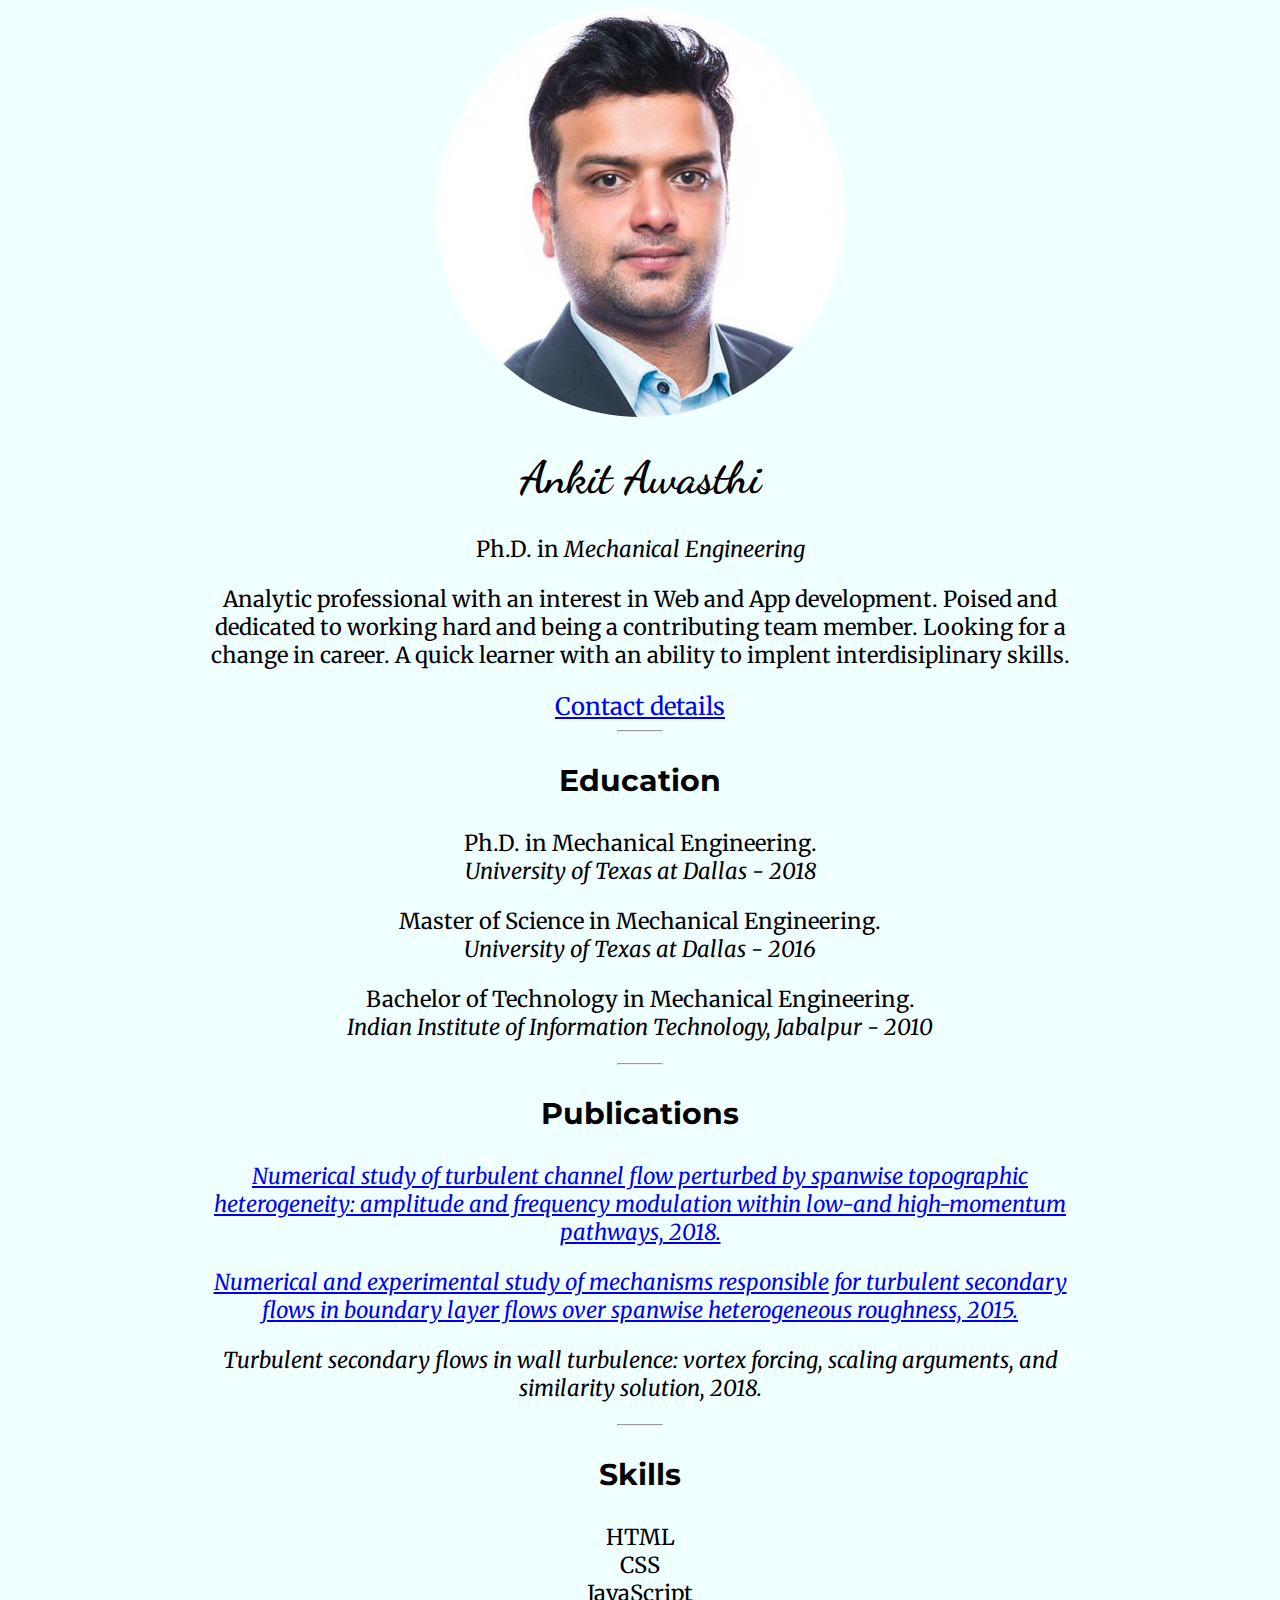
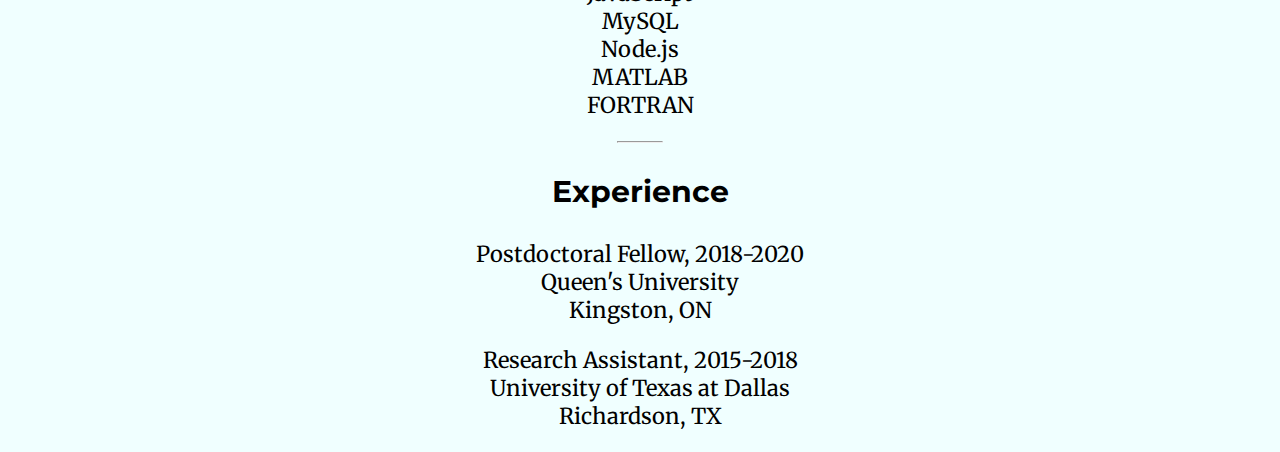
<file: index.html>
<!DOCTYPE html>
<html lang="en" dir="ltr">

<head>
  <meta charset="utf-8">
  <title>Ankit's Personal Site</title>
  <link rel="stylesheet" href="css/styles.css">
  <link href="https://fonts.googleapis.com/css2?family=Merriweather:ital,wght@1,300&family=Montserrat:wght@100&family=Sacramento&display=swap" rel="stylesheet">
  <link href="https://fonts.googleapis.com/css2?family=Dancing+Script:wght@500&display=swap" rel="stylesheet">
</head>

<body>
  <div class="ankitProfile">
    <img src="ankit_image.png" alt="ankit-profile-img">
  </div>
  <div class="aboutMe">
    <h1 id="mainHeading">Ankit Awasthi</h1>
    <p>Ph.D. in <em>Mechanical Engineering</em></p>
    <p>Analytic professional with an interest in Web and App development.
      Poised and dedicated to working hard and being a contributing team member.
      Looking for a change in career. A quick learner with an ability to implent interdisiplinary skills.
    </p>
  </div>
  <div class="contactDetals">
    <a class="contacts" href="contacts.html">Contact details</a>
  </div>
  <hr>
  <div class="education">
    <h3>Education</h3>
    <p>Ph.D. in Mechanical Engineering. <br><em>University of Texas at Dallas - 2018</em></p>
    <p>Master of Science in Mechanical Engineering. <br><em>University of Texas at Dallas - 2016</em></p>
    <p>Bachelor of Technology in Mechanical Engineering. <br><em>Indian Institute of Information Technology, Jabalpur - 2010</em></p>
  </div>
  <hr>
  <div class="publications">
    <h3>Publications</h3>

    <p><em><a href="https://utd-ir.tdl.org/bitstream/handle/10735.1/6992/JECS-5767-260254.46.pdf?sequence=1">
          Numerical study of turbulent channel flow perturbed by spanwise topographic heterogeneity: amplitude and frequency modulation within low-and high-momentum pathways, 2018.
        </a></em></p>
    <p><em><a href="https://www.researchgate.net/publication/276117827_Numerical_and_experimental_study_of_mechanisms_responsible_for_turbulent_secondary_flows_in_boundary_layer_flows_over_spanwise_heterogeneous_roughness">
          Numerical and experimental study of mechanisms responsible for turbulent secondary flows in boundary layer flows over spanwise heterogeneous roughness, 2015.
        </a></em></p>
    <p><em>Turbulent secondary flows in wall turbulence: vortex forcing, scaling arguments, and similarity solution, 2018.</em></p>
  </div>

  <hr>
  <div class="skills">
    <h3>Skills</h3>
    <p>
      HTML <br>
      CSS <br>
      JavaScript <br>
      MySQL <br>
      Node.js <br>
      MATLAB <br>
      FORTRAN <br>
    </p>


  </div>

  <hr>

  <div class="experience">
    <h3>Experience</h3>

    <p>Postdoctoral Fellow, 2018-2020 <br> Queen's University <br> Kingston, ON </p>
    <p>Research Assistant, 2015-2018 <br> University of Texas at Dallas <br> Richardson, TX </p>
  </div>

</body>

</html>
</file>
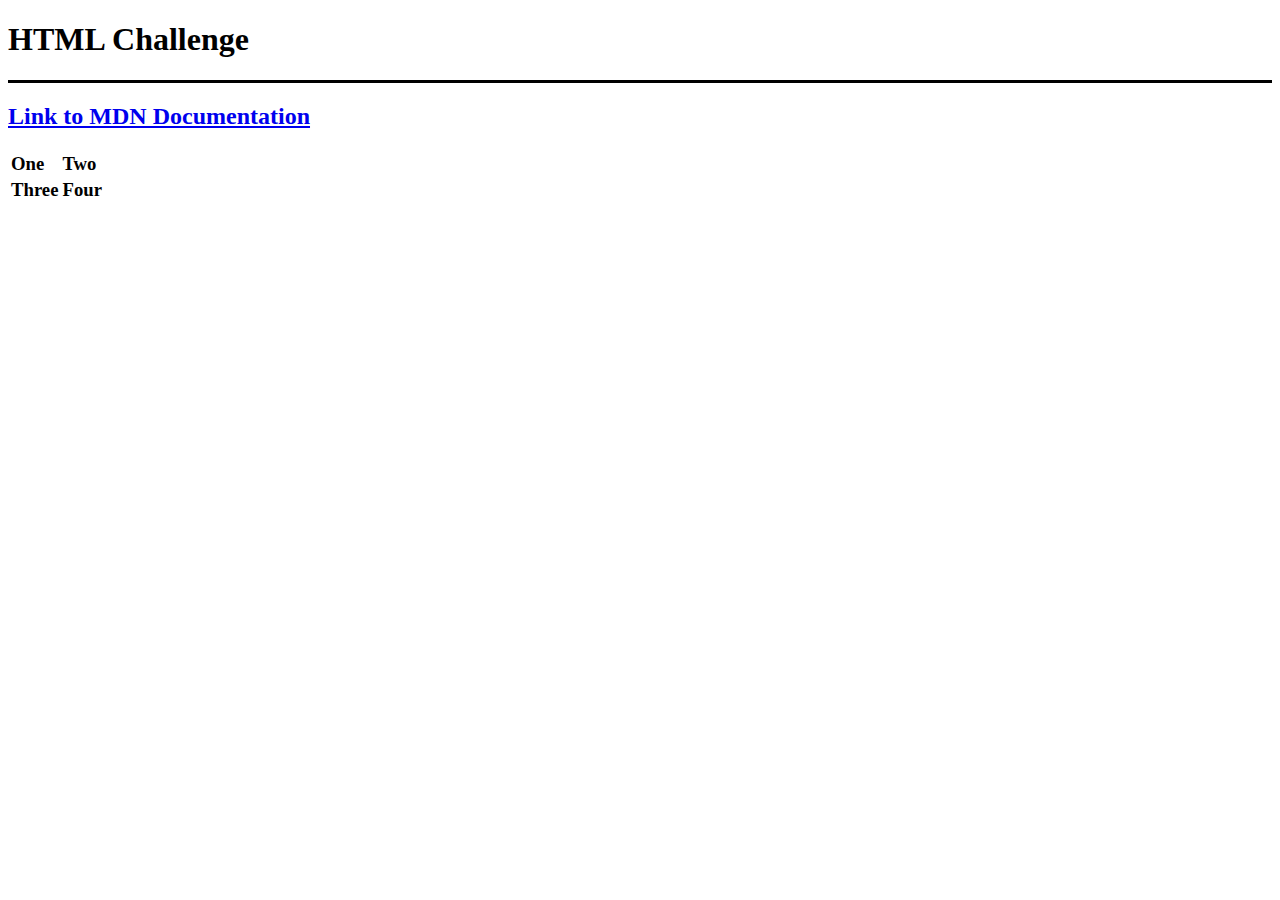
<file: htmlChallenge.html>
<!DOCTYPE html>
<html lang="en" dir="ltr">

<head>
  <meta charset="utf-8">
  <title></title>
</head>

<body>
  <h1>HTML Challenge</h1>
  <hr size='3' color='black'>
  <h2><a href="https://developer.mozilla.org/en-US/">Link to MDN Documentation</a></h2>
  <h3>
    <table>
      <tr>
        <td>One</td>
        <td>Two</td>
      </tr>
      <tr>
        <td>Three</td>
        <td>Four</td>
      </tr>
    </table>
  </h3>

</body>

</html>
</file>
<file: css/styles.css>
body {
  background-color: Azure;
  text-align: center;
  font-family: 'Merriweather', serif;
  margin-left: 100px;
  margin-right: 100px;
  padding-left: 100px;
  padding-right: 100px;
}

hr {
  width: 5%;
}

h1 {
  font-size: 45px;
  font-family: 'Dancing Script', cursive;
}


h3 {
  font-size: 30px;
  font-family: 'Montserrat', sans-serif;
}

p {
  font-size: 22px;
}

a {

}


ul {
}

.contacts {
  font-size: 24px;
}



/***************************** ID Selector ************************************
#mainHeading {
  background-color: red;
}
*/
</file>
